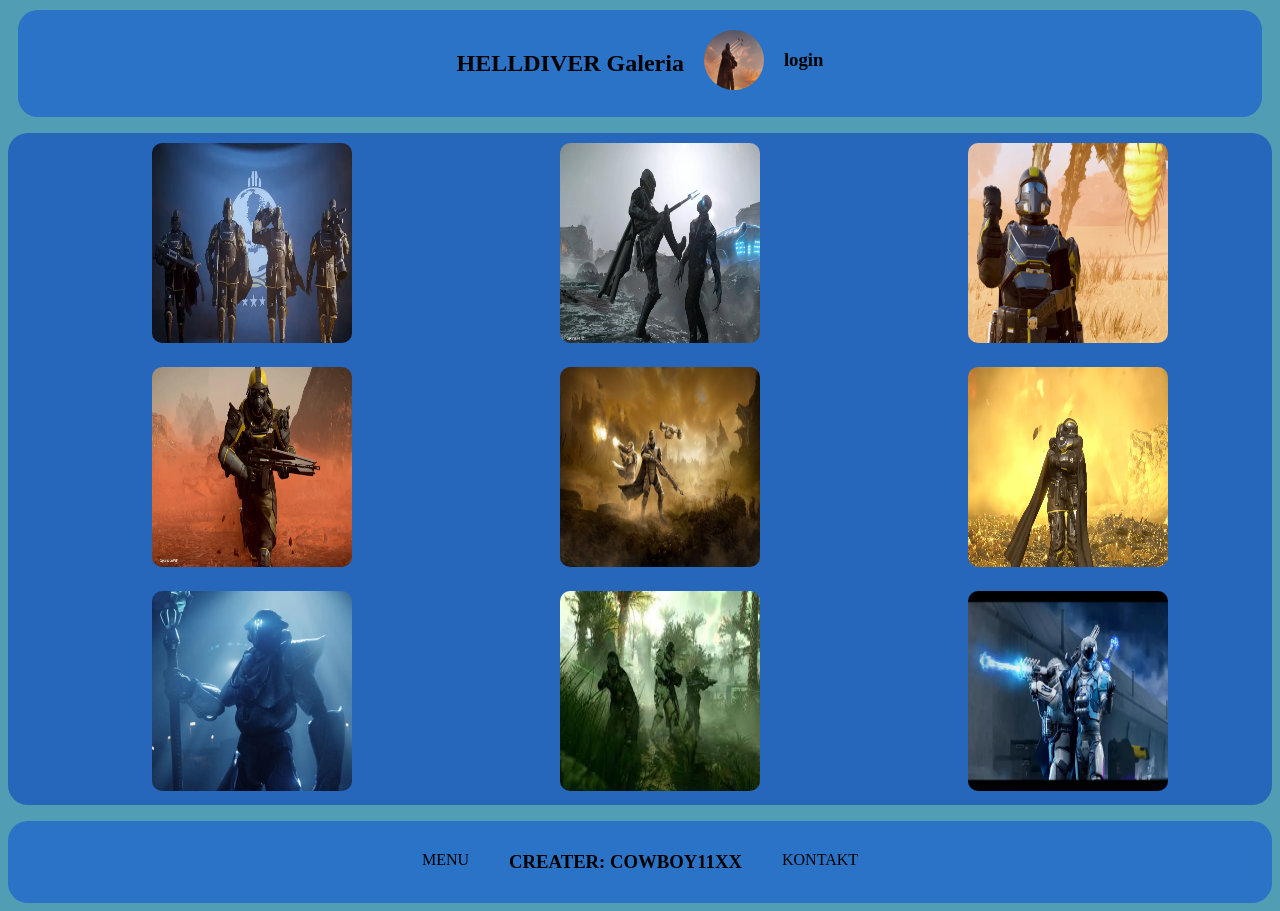
<file: pages/galeria.html>
<!DOCTYPE html>
<html lang="en">
<head>
    <meta charset="UTF-8">
    <meta name="viewport" content="width=device-width, initial-scale=1.0">
    <link rel="stylesheet" href="../style/gal.styl.css">
    <link rel="icon" type="image/x-icon" href="../img/images.jpg">
    <title>Helldiver Galeria</title>
</head>
<body>
    <header>
      <section id="sol">
        <h1>HELLDIVER Galeria</h1>
      </section>
      <section id="sol_1">
        <img src="../img/wp13290371.webp" alt="" id="ima1">
      </section>
      <section id="sol_2">
        <a href=""><h3 class="text">login</h3></a>
      </section>
    </header>
    <menu>
      <section class="imma"><img src="../img/foto galeria/1747746101746_1747746101746.webp" alt="foto" class="imm"></section>
      <section class="imma"><img src="../img/foto galeria/471785641.webp" alt="foto" class="imm"></section>
      <section class="imma"><img src="../img/foto galeria/6nG6uFZVwojwN7LqV3rv6Z.png" alt="foto" class="imm"></section>
      <section class="imma"><img src="../img/foto galeria/f1505e70-0b75-11ef-bef1-2fd1c051167f.jpg" alt="foto" class="imm"></section>
      <section class="imma"><img src="../img/foto galeria/Helldivers-2-Dust-Devils-800x450.jpg" alt="foto" class="imm"></section>
      <section class="imma"><img src="../img/foto galeria/Helldivers-2-hug.webp" alt="foto" class="imm"></section>
      <section class="imma"><img src="../img/foto galeria/helldivers-2-omens-of-tyranny-aktualizacja-800x640.webp" alt="foto" class="imm"></section>
      <section class="imma"><img src="../img/foto galeria/images.jpg" alt="foto" class="imm"></section>
      <section class="imma"><img src="../img/foto galeria/pierwsze-spojrzenie-na-najnowszy-bbf48900-image-5729888e9.jpg.webp" alt="foto" class="imm"></section>
    </menu>
    <footer>
       <a href="../index.html" class="textt" >MENU</a>
       <h3 class="textt">CREATER: COWBOY11XX</h3>
<a href="../pages/kontakt.html" class="textt">KONTAKT</a>
    </footer>
</body>
</html>
</file>
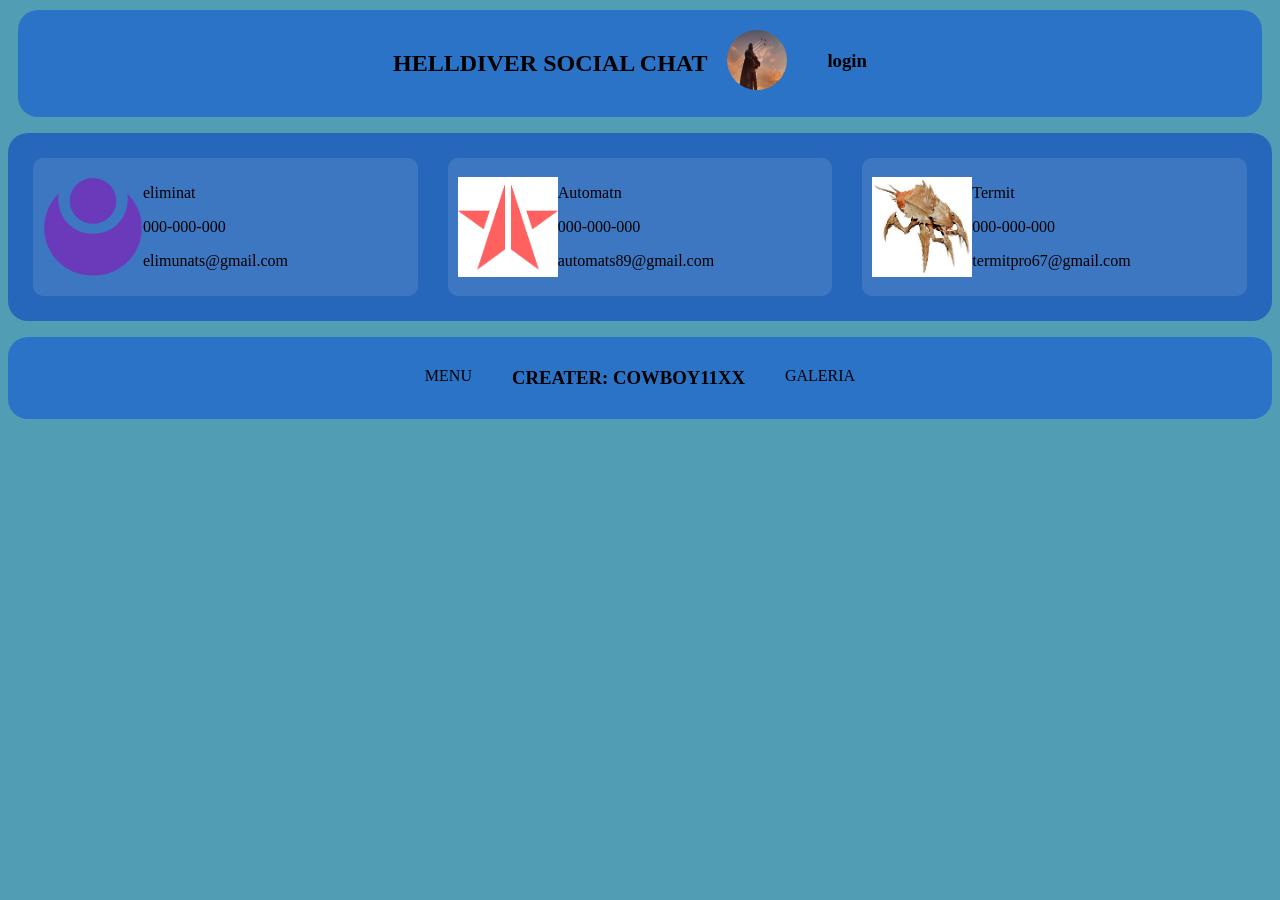
<file: pages/kontakt.html>
<!DOCTYPE html>
<html lang="en">
<head>
    <meta charset="UTF-8">
    <meta name="viewport" content="width=device-width, initial-scale=1.0">
<link rel="stylesheet" href="../style/kon.styl.css">
    <link rel="icon" type="image/x-icon" href="../img/images.jpg">
    <title>Helldiver Kontakty</title>
</head>
<body>
    <header>
      <section id="sol">
        <h1>HELLDIVER SOCIAL CHAT</h1>
      </section>
      <section id="sol_1">
        <img src="../img/wp13290371.webp" alt="" id="ima1">
      </section>
      <section id="sol_2">
        <a href=""><h3 class="textt">login</h3></a>
      </section>
    </header>
    <menu>
     <!-- Grupa 1 -->
    <div class="karta">
        <img src="../img/Illuminate_Icon.webp" alt="" class="fot">
        <section class="dane">
            <p class="naz">eliminat</p>
            <p class="tel">000-000-000</p>
            <p class="mail">elimunats@gmail.com</p>
        </section>
    </div>

    <!-- Grupa 2 -->
    <div class="karta">
        <img src="../img/images.png" alt="" class="fot">
        <section class="dane">
            <p class="naz">Automatn</p>
            <p class="tel">000-000-000</p>
            <p class="mail">automats89@gmail.com</p>
        </section>
    </div>

    <!-- Grupa 3 -->
    <div class="karta">
        <img src="../img/images (1).jpg" alt="" class="fot">
        <section class="dane">
            <p class="naz">Termit</p>
            <p class="tel">000-000-000</p>
            <p class="mail">termitpro67@gmail.com</p>
        </section>
    </div>
    </menu>
    <footer>
       <a href="../index.html" class="textt" >MENU</a>
       <h3 class="textt">CREATER: COWBOY11XX</h3>
     <a href="../pages/galeria.html" class="textt">GALERIA</a>
    </footer>
</body>
</html>
</file>
<file: style/gal.styl.css>
body{
    background-color: rgb(80, 157, 180);
}
header{
    width: auto;
    height: auto;
    display: flex;
    justify-content: center;
    justify-items: center;
    margin: 10px;
    padding: 10px;
    background-color: rgb(42, 115, 199);
    border-radius: 20px ;
}
#ima1{
    width: 60px;
    height: 60px;
    border-radius: 100px;
}
#sol,#sol_1,#sol_2{
    margin: 10px;
}
a{
    text-decoration: none;
}
.text{
 color: black;
}
.textt{
color: black;
margin: 10px;
padding: 10px;
width: auto;
object-fit: cover;
}
menu{
    background-color: rgb(39, 103, 187);
    border-radius: 20px;
    display: grid;
    grid-template-columns: repeat(3,1fr);
    justify-content: center;
    justify-items: center;
}
.imm{
    margin: 10px;
    border-radius: 10px;
    width: 200px;
    height: 200px;
    
}
footer{
    background-color: rgb(42,115,199);
    display: flex;
    padding: 10px;
    justify-content: center;
    justify-items: center;
    clear: both;
    border-radius: 20px;
}
</file>
<file: style/kon.styl.css>
body{
    background-color: rgb(80, 157, 180);
}
header{
    width: auto;
    height: auto;
    display: flex;
    justify-content: center;
    justify-items: center;
    margin: 10px;
    padding: 10px;
    background-color: rgb(42, 115, 199);
    border-radius: 20px ;
}
#ima1{
    width: 60px;
    height: 60px;
    border-radius: 100px;
}
#sol,#sol_1,#sol_2{
    margin: 10px;
}
a{
    text-decoration: none;
}
footer{
    background-color: rgb(42,115,199);
    display: flex;
    padding: 10px;
    justify-content: center;
    justify-items: center;
    clear: both;
    border-radius: 20px;
}
.text{
 color: black;
}
.textt{
color: black;
margin: 10px;
padding: 10px;
width: auto;
object-fit: cover;
}
menu{
    background-color: rgb(39, 103, 187);
    border-radius: 20px;
    display: grid;
    /* 3 kolumny, każda dopasowuje się do zawartości */
    grid-template-columns: repeat(3, 1fr); 
    gap: 20px;
    padding: 20px;
}
.fot{
    width: 100px;
}
.karta {
    display: flex;          /* Zdjęcie i dane OBOK SIEBIE */
    align-items: center;    /* Wyrównanie w pionie */
    background: rgba(255, 255, 255, 0.1); /* Opcjonalne tło dla czytelności */
    padding: 10px;
    border-radius: 10px;
    margin: 5px;
}
</file>
